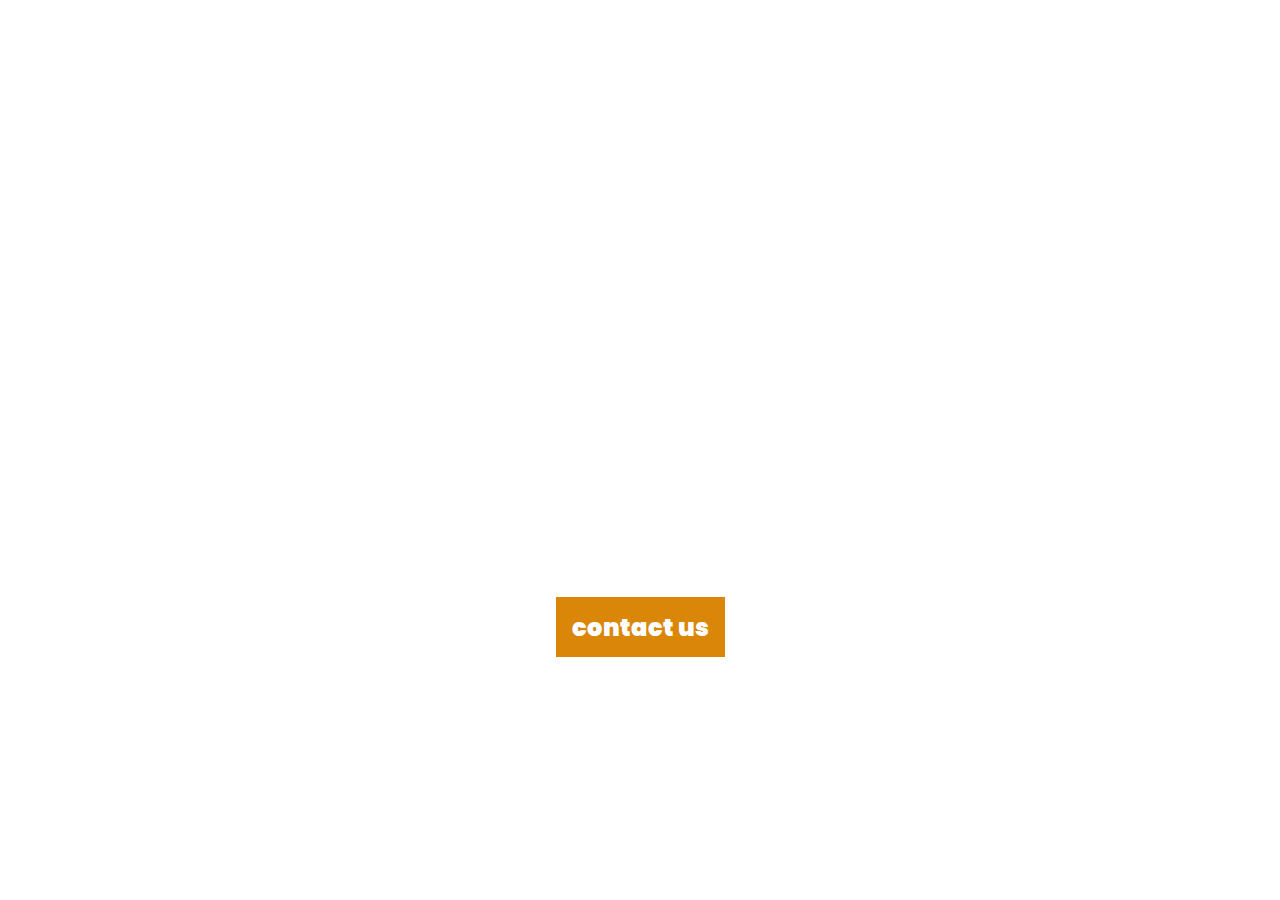
<file: task1_Landing_page/index.html>
<!DOCTYPE html>
<html lang="en">
<head>
    <meta charset="UTF-8">
    <meta http-equiv="X-UA-Compatible" content="IE=edge">
    <meta name="viewport" content="width=device-width, initial-scale=1.0">
    <title>Landing Page </title>
    <link rel="preconnect" href="https://fonts.googleapis.com">
<link rel="preconnect" href="https://fonts.gstatic.com" crossorigin>
<link href="https://fonts.googleapis.com/css2?family=Poppins:ital,wght@0,200;1,400&display=swap" rel="stylesheet">
    <link rel="stylesheet" href="./style.css">
</head>
<body>
    <section class="hero-section" >
        <nav class="navbar">
            <h2>Mind Lab I-smart center</h2>
            <Ul>
                <li><a href="#">Home</a></li>
                <li><a href="#">contact</a></li>
                <li><a href="#">About</a></li>
                <li><a href="#">Info</a></li>
            </Ul>
        </nav>
        <div class="hero-text">
            <h2>Discover Your</h2>
            <p> Inborn Multiple Intelligence Potential</p>
            <p>with Scientific Test</p>
            <a href="#">contact us</a>
        </div>
    </section>
</body>
</html>
</file>
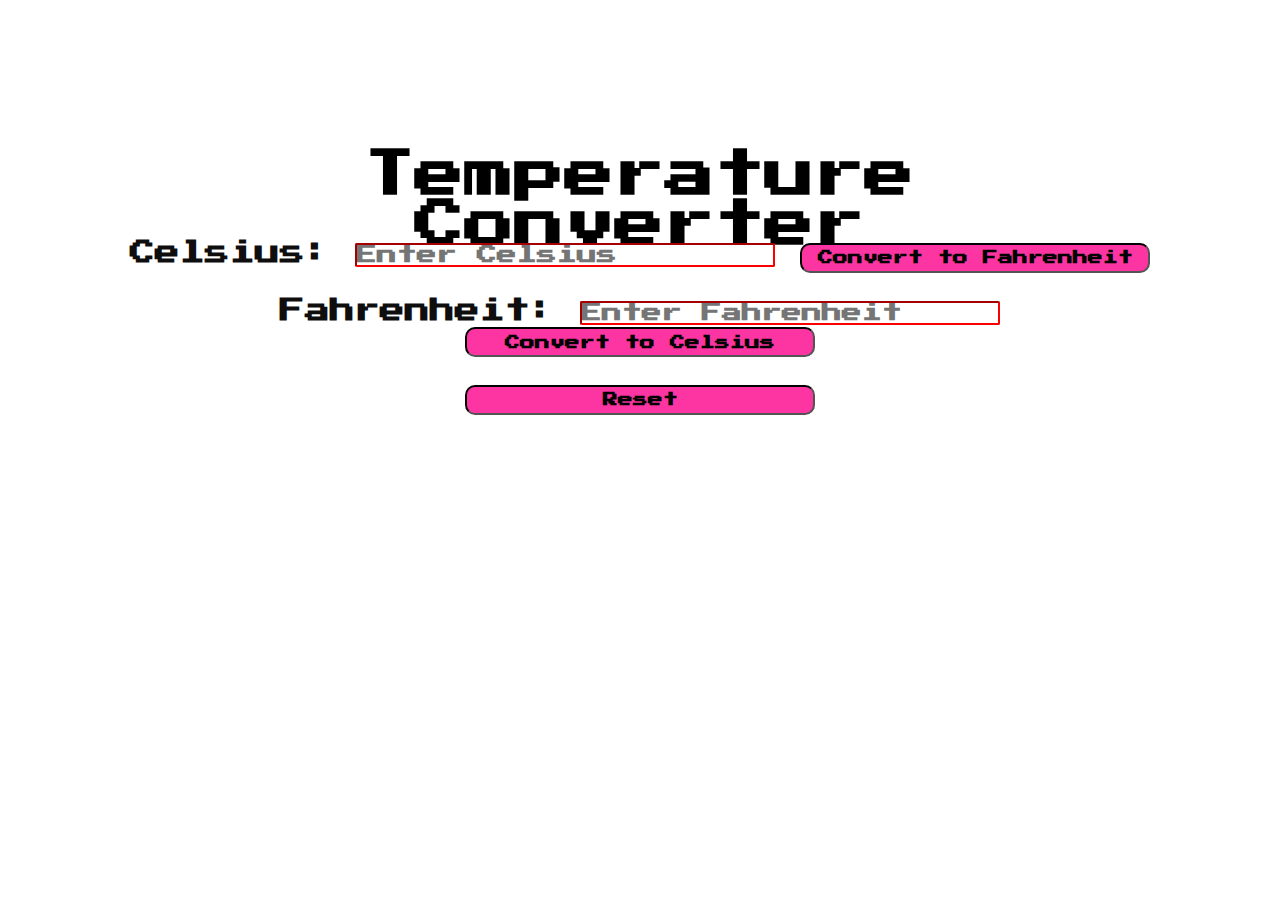
<file: tasssk3_temperature/index.html>
<!DOCTYPE html>
<html lang="en">
<head>
    <meta charset="UTF-8">
    <meta http-equiv="X-UA-Compatible" content="IE=edge">
    <meta name="viewport" content="width=device-width, initial-scale=1.0">
    <title>Temperature Converter</title>
    <link rel="preconnect" href="https://fonts.googleapis.com">
    <link rel="preconnect" href="https://fonts.gstatic.com" crossorigin>
    <link href="https://fonts.googleapis.com/css2?family=Press+Start+2P&display=swap" rel="stylesheet">
    <link rel="stylesheet" href="style.css">
</head>
<body>
    
    <div class="container">
        <div id="home">
            <h1>Temperature Converter</h1>
            <br><br>
            <b><label for="celsius">Celsius:</label></b>
            <input id="celsius" type="text" placeholder="Enter Celsius">
            <button class="button" onclick="convertFahrenheit()">Convert to Fahrenheit</button>
            <br><br>

          <b>  <label for="fahrenheit">Fahrenheit:</label> <b    >
            <input id="fahrenheit" type="text" placeholder="Enter Fahrenheit">
            <button class="button" onclick="convertCelsius()">Convert to Celsius</button>

            <br><br>
            <button class="button" onclick="reset()">Reset</button>
        </div>
    </div>



    <script src="script.js"></script>
</body>
</html>
</file>
<file: task1_Landing_page/style.css>
*{
    margin: 0;
    padding: 0;
    box-sizing: border-box;

}
:root{
    --TEXT: 1.5rem;
    --head:calc(1rem + 5vw)
}
body{
    font-family: 'Poppins', sans-serif;
}

.hero-section{
    min-height: 100vh;
    background: url('https://mindlab.hu/wp-content/uploads/2019/09/gaming-10.jpg');
background-repeat: no-repeat;
background-size: cover ;
background-position: center ;
animation: fade 1s ease-in;
}
.navbar{
    display: flex;
    justify-content: space-between;
    align-items: center;
    height: 10vh;
    padding: 0rem 1rem;
    color: white;
    transform: translateY(-100%); 
    animation: movedown 850ms ease-out 1s forwards;

}
@keyframes movedown {
    from{
    transform: translateY(0%);  
    }to {
        transform: translateY(100%);  
    }
}
.navbar ul{
    list-style: none;

}
.navbar ul li{
    display: inline-block;
    margin-left: 3rem;
    font-size: var(--TEXT);
   
}
.navbar ul li a{
    text-decoration: none;
    color: white;
border: 2px solid transparent;
}
.navbar ul li a:hover{
    border: 2px solid White;
}

.hero-text{
    color: white;
    height: 90vh;
    display:flex;
    flex-direction: column;
    justify-content: center;
    align-items: center;
    


}
@keyframes fade {
    from{
transform: translateX(-100%);        
    } to {
        transform: translateX(0%);        
    }
}
.hero-text a {
    text-decoration: none   ;
    color: white;
    background-color: rgb(218, 134, 8);
font-weight: 900;
font-size: var(--TEXT);
padding: 0.8rem 1rem;
margin: 0.8rem  auto;
display:block;   

}
.hero-text a:hover{
    opacity: 0.8;
    transition: opacity 250ms linear;
 
}
.hero-text h2{
    font-size: var(--head);
}
.hero-text p{
    font-size: 3rem;
}
</file>
<file: tasssk3_temperature/style.css>
*{
    margin: 0%;
    padding: 0%;
    font-family: 'Press Start 2P', cursive;
}
.container{
    
    z-index: -1;
    width:100%;
    height: 100vh;
    background:url('https://media.istockphoto.com/photos/image-of-light-blue-ice-design-picture-id466513257?b=1&k=20&m=466513257&s=170667a&w=0&h=9pssfGpOQNZmd9ylYI2WaD7FgG86O7ueMVJUb7Nn4cA=');
    
  
    background-repeat: no-repeat;
    background-size: cover;
    background-position: center;
    animation: fade 1s ease-in;
    
}


label{
    color: rgb(14, 14, 14);
}
#home {
    text-align: center;
    padding: 120px;
    font-size: 25px;
}
h1{
    height: 10px;
    padding: 30px;
    color: rgb(0, 0, 0);
    font-family:'Press Start 2P';
    font-size: 50px;
    
}
input{
    border-radius: 2px;
    border-color: rgb(249, 1, 1);  
    font-size: 20px;
    font-weight: bold;
    
}
.button{
    background-color: rgba(251, 10, 142, 0.823);
    color: rgb(0, 0, 0);
    height: 30px;
    width: 350px;
    border-style:inset;  
    padding: 1px;
    border-radius: 10px;
    font-weight:bolder;
    font-size: 15px;
    

}
@keyframes fade {
    from{
transform: translateX(-100%);        
    } to {
        transform: translateX(0%);        
    }
}
</file>
